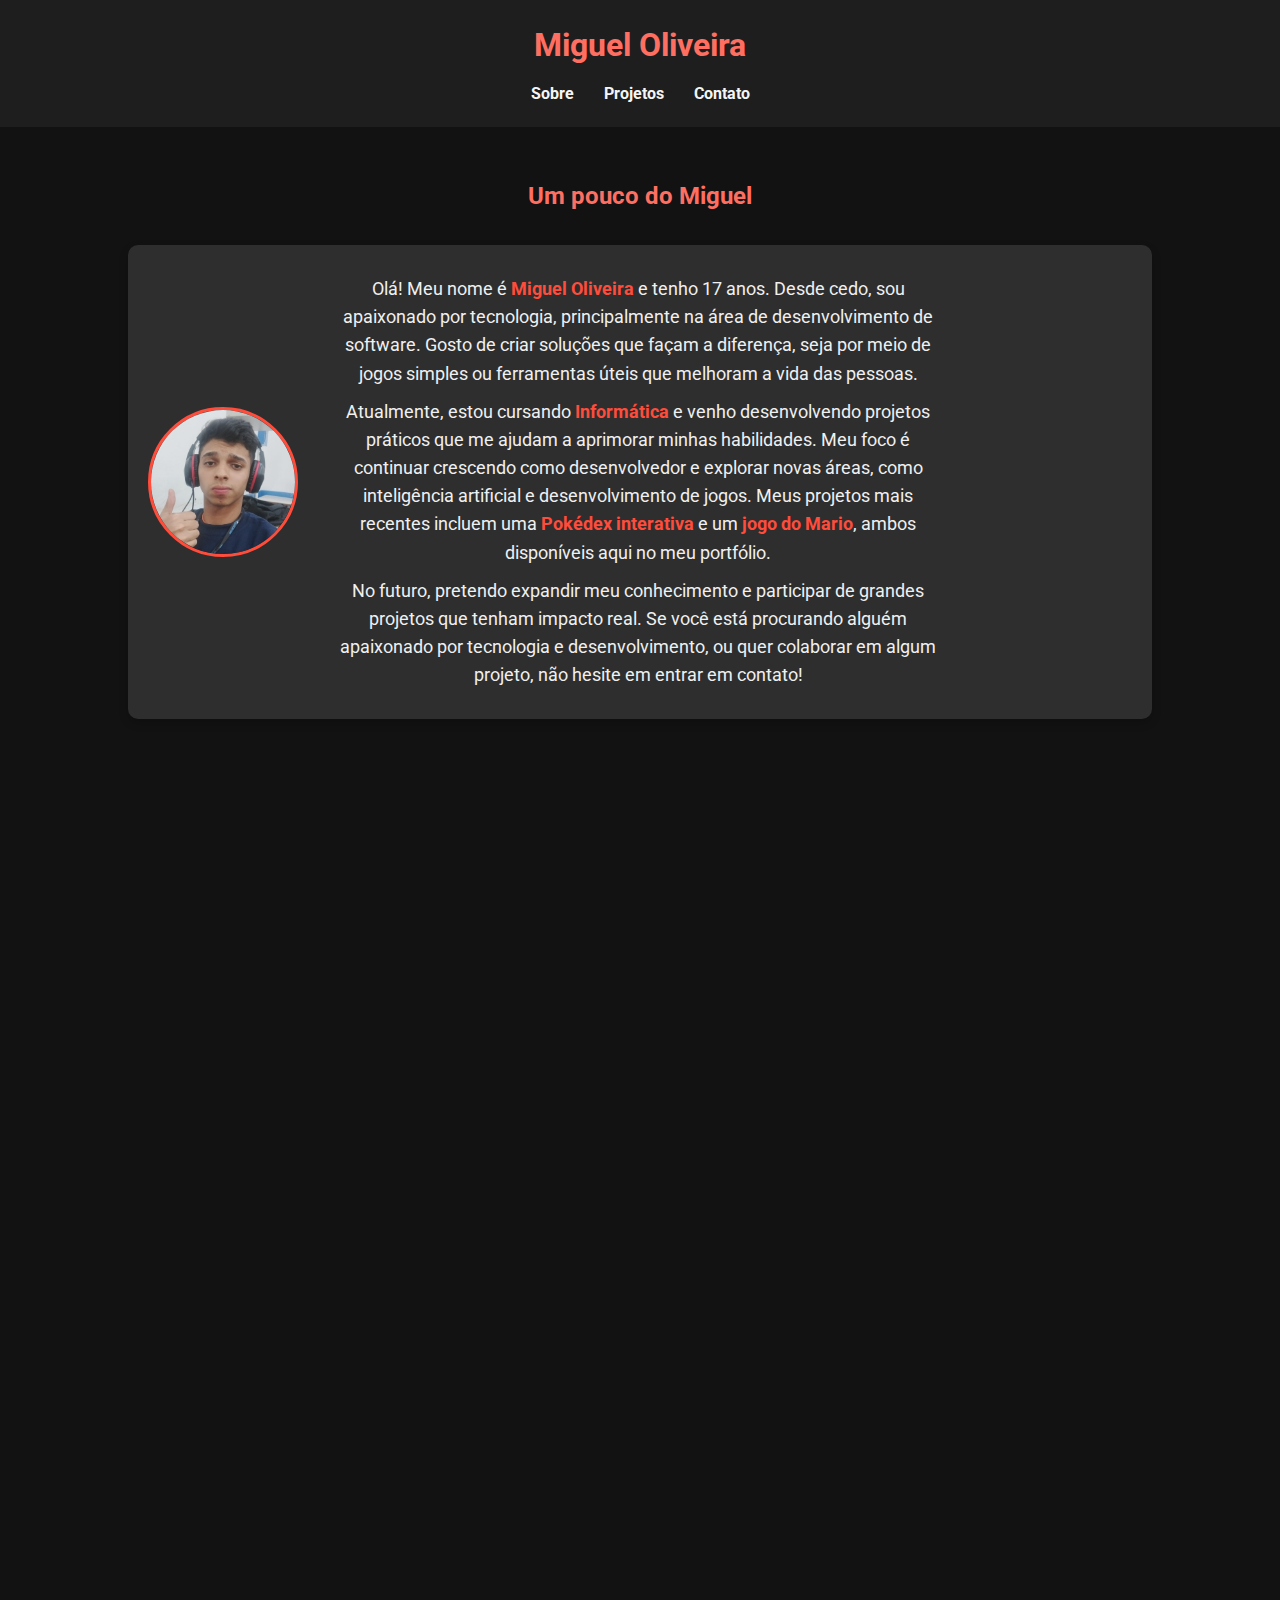
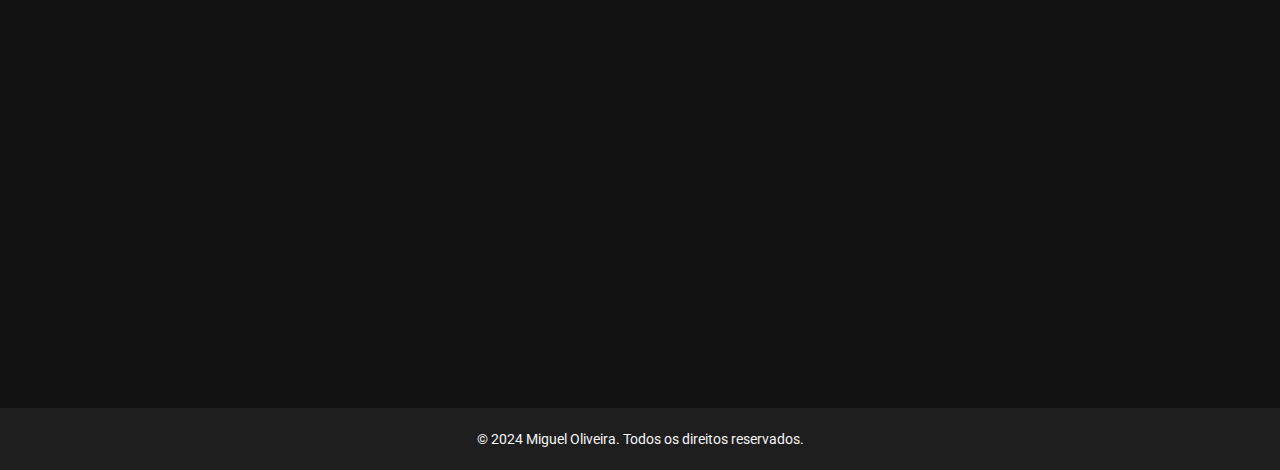
<file: index.html>
<!DOCTYPE html>
<html lang="pt-br">
<head>
    <meta charset="UTF-8">
    <meta name="viewport" content="width=device-width, initial-scale=1.0">
    <title>Portfólio Miguel Oliveira</title>
    <link rel="stylesheet" href="css/style.css">
    <link href="https://fonts.googleapis.com/css2?family=Roboto:wght@400;700&display=swap" rel="stylesheet">
</head>
<body>
    <header>
        <div class="container">
            <h1>Miguel Oliveira</h1>
            <nav>
                <ul>
                    <li><a href="#sobre">Sobre</a></li>
                    <li><a href="#projetos">Projetos</a></li>
                    <li><a href="#contato">Contato</a></li>
                </ul>
            </nav>
        </div>
    </header>

    <section id="sobre" class="intro fade-in">
        <div class="container">
            <h2>Um pouco do Miguel</h2>
            <div class="about-me">
                <img src="img/WhatsApp Image 2024-10-03 at 22.12.09.jpeg" alt="Foto de Miguel Oliveira" class="profile-pic">
                <div>
                    <p>Olá! Meu nome é <strong>Miguel Oliveira</strong> e tenho 17 anos. Desde cedo, sou apaixonado por tecnologia, principalmente na área de desenvolvimento de software. Gosto de criar soluções que façam a diferença, seja por meio de jogos simples ou ferramentas úteis que melhoram a vida das pessoas.</p>
                    
                    <p>Atualmente, estou cursando <strong>Informática</strong> e venho desenvolvendo projetos práticos que me ajudam a aprimorar minhas habilidades. Meu foco é continuar crescendo como desenvolvedor e explorar novas áreas, como inteligência artificial e desenvolvimento de jogos. Meus projetos mais recentes incluem uma <strong>Pokédex interativa</strong> e um <strong>jogo do Mario</strong>, ambos disponíveis aqui no meu portfólio.</p>
    
                    <p>No futuro, pretendo expandir meu conhecimento e participar de grandes projetos que tenham impacto real. Se você está procurando alguém apaixonado por tecnologia e desenvolvimento, ou quer colaborar em algum projeto, não hesite em entrar em contato!</p>
                </div>
            </div>
        </div>
    </section>
    

    <section id="projetos" class="projects fade-in">
        <div class="container">
            <h2>Meus Projetos</h2>
            <div class="project-grid">
                <div class="project fade-in">
                    <h3>Jogo do Mário</h3>
                    <p>Um jogo simples do Mário onde se deve pular obstáculos e evitar colisões com os tubos. A pontuação do jogador aumenta conforme ele avança.</p>
                    <img src="img/mario.gif" alt="Jogo do Mário">
                    <a href="https://miguel0liveir.github.io/Jogo.Mario/" target="_blank" class="btn">Ver Projeto</a>
                </div>

                <div class="project fade-in">
                    <h3>Pokédex</h3>
                    <p>Uma Pokédex funcional com informações sobre vários Pokémons. Desenvolvido usando HTML e CSS.</p>
                    <img src="img/pokebola.png" alt="Pokédex">
                    <a href="https://miguel0liveir.github.io/pokedex/" target="_blank" class="btn">Ver Projeto</a>
                </div>
            </div>
        </div>
    </section>
    <section id="contato" class="contact fade-in">
        <div class="container">
            <h2>Entre em Contato</h2>
            <p>Entre em contato para discutir projetos, oportunidades ou colaborações.</p>
            <form action="https://formsubmit.co/miguel.oliveirahuehue@gmail.com" method="POST">
                <input type="text" name="Nome" required placeholder="Seu Nome">
                <input type="email" name="Email" required placeholder="Seu Email">
                <textarea id="message" name="message" rows="5"required placeholder="Sua Mensagem"></textarea> 
                <input type="hidden" name="_next" value="http://127.0.0.1:5500/agradecimento.html">

                <button type="submit" class="btn">Enviar</button>
           </form>
        </div>
    </section>

    <footer>
        <div class="container">
            <p>&copy; 2024 Miguel Oliveira. Todos os direitos reservados.</p>
        </div>
    </footer>

    <script src="script/script.js"></script>
</body>
</html>
</file>
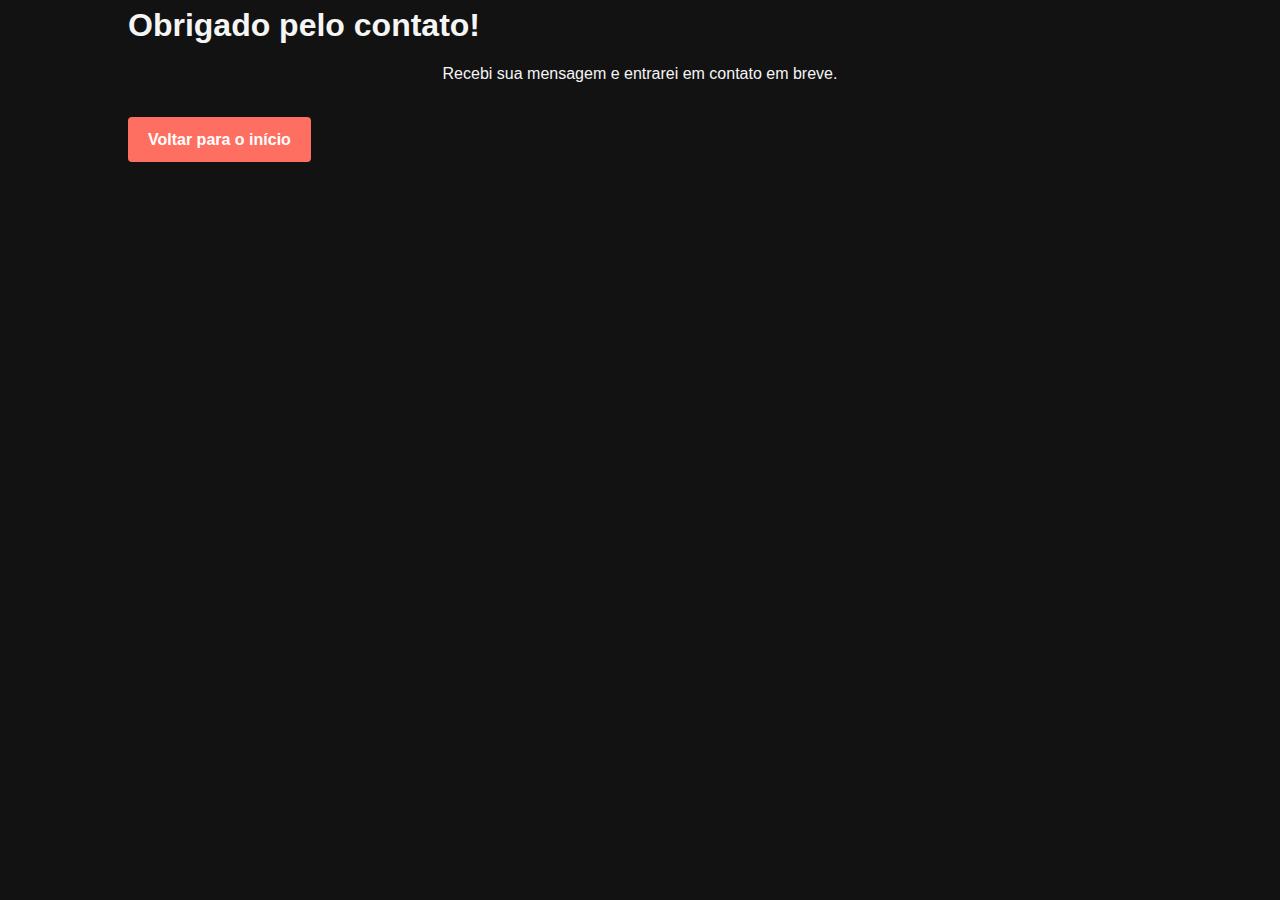
<file: agradecimento.html>
<!DOCTYPE html>
<html lang="pt-br">
<head>
    <meta charset="UTF-8">
    <meta name="viewport" content="width=device-width, initial-scale=1.0">
    <title>Obrigado</title>
    <link rel="stylesheet" href="css/style.css">
</head>
<body>
    <div class="container">
        <h1>Obrigado pelo contato!</h1>
        <p>Recebi sua mensagem e entrarei em contato em breve.</p>
        <a href="index.html" class="btn">Voltar para o início</a>
    </div>
</body>
</html>
</file>
<file: css/style.css>
* {
    margin: 0;
    padding: 0;
    box-sizing: border-box;
}

body {
    font-family: 'Roboto', sans-serif;
    background-color: #121212;
    color: #f5f5f5;
    line-height: 1.6;
}

.container {
    width: 80%;
    margin: 0 auto;
}

header {
    background-color: #1e1e1e;
    padding: 20px 0;
    text-align: center;
}

header h1 {
    color: #ff6f61;
}

nav ul {
    list-style: none;
    display: flex;
    justify-content: center;
    margin-top: 10px;
}

nav ul li {
    margin: 0 15px;
}

nav ul li a {
    text-decoration: none;
    color: #f5f5f5;
    font-weight: 700;
}

.intro, .projects, .videos, .contact {
    padding: 50px 0;
}

h2 {
    text-align: center;
    color: #ff6f61;
    margin-bottom: 30px;
}

p {
    text-align: center;
    max-width: 600px;
    margin: 10px auto;
}

.project-grid, .video-grid {
    display: flex;
    justify-content: space-around;
    flex-wrap: wrap;
}

.project, .video {
    background-color: #1e1e1e;
    padding: 20px;
    border-radius: 8px;
    text-align: center;
    margin: 20px;
    width: 300px;
}

.project img, .video iframe {
    margin-top: 10px;
    border-radius: 8px;
    max-width: 100%;
    height: auto;
}

.btn {
    display: inline-block;
    padding: 10px 20px;
    margin-top: 20px;
    background-color: #ff6f61;
    color: #fff;
    text-decoration: none;
    border-radius: 4px;
    font-weight: 700;
}

.contact form {
    display: flex;
    flex-direction: column;
    gap: 15px;
    max-width: 400px;
    margin: 0 auto;
}

.contact input, .contact textarea {
    padding: 10px;
    border: none;
    border-radius: 4px;
    background-color: #2c2c2c;
    color: #fff;
}

footer {
    background-color: #1e1e1e;
    padding: 10px 0;
    text-align: center;
    color: #f5f5f5;
}

footer p {
    font-size: 14px;
}


.fade-in {
    opacity: 0;
    transform: translateY(20px);
    transition: opacity 0.8s ease-out, transform 0.8s ease-out;
}

.appear {
    opacity: 1;
    transform: translateY(0);
}


.btn:hover {
    background-color: #ff4c3b;
    transition: background-color 0.3s ease;
}

/* Estilizando a foto de perfil */
.profile-pic {
    width: 150px;
    height: 150px;
    border-radius: 50%;
    object-fit: cover; /* Para garantir que a imagem se ajuste bem ao círculo */
    border: 3px solid #ff4c3b; /* Um contorno elegante ao redor da imagem */
    margin-right: 20px;
}


.about-me {
    display: flex;
    align-items: center;
    justify-content: flex-start;
    gap: 20px;
    background-color: #2e2e2e; 
    padding: 20px;
    border-radius: 10px;
    box-shadow: 0px 4px 10px rgba(0, 0, 0, 0.2);
    color: #f0f0f0; 
}


.about-me p {
    font-size: 1.1em;
    line-height: 1.6em;
    margin-bottom: 10px;
}

.about-me strong {
    color: #ff4c3b; 
}


.profile-pic {
    width: 150px;
    height: 150px;
    border-radius: 50%;
    object-fit: cover;
    border: 3px solid #ff4c3b;
}


@media (max-width: 768px) {
    .about-me {
        flex-direction: column;
        align-items: center;
        text-align: center;
    }

    .profile-pic {
        margin-bottom: 15px;
    }
}
</file>
